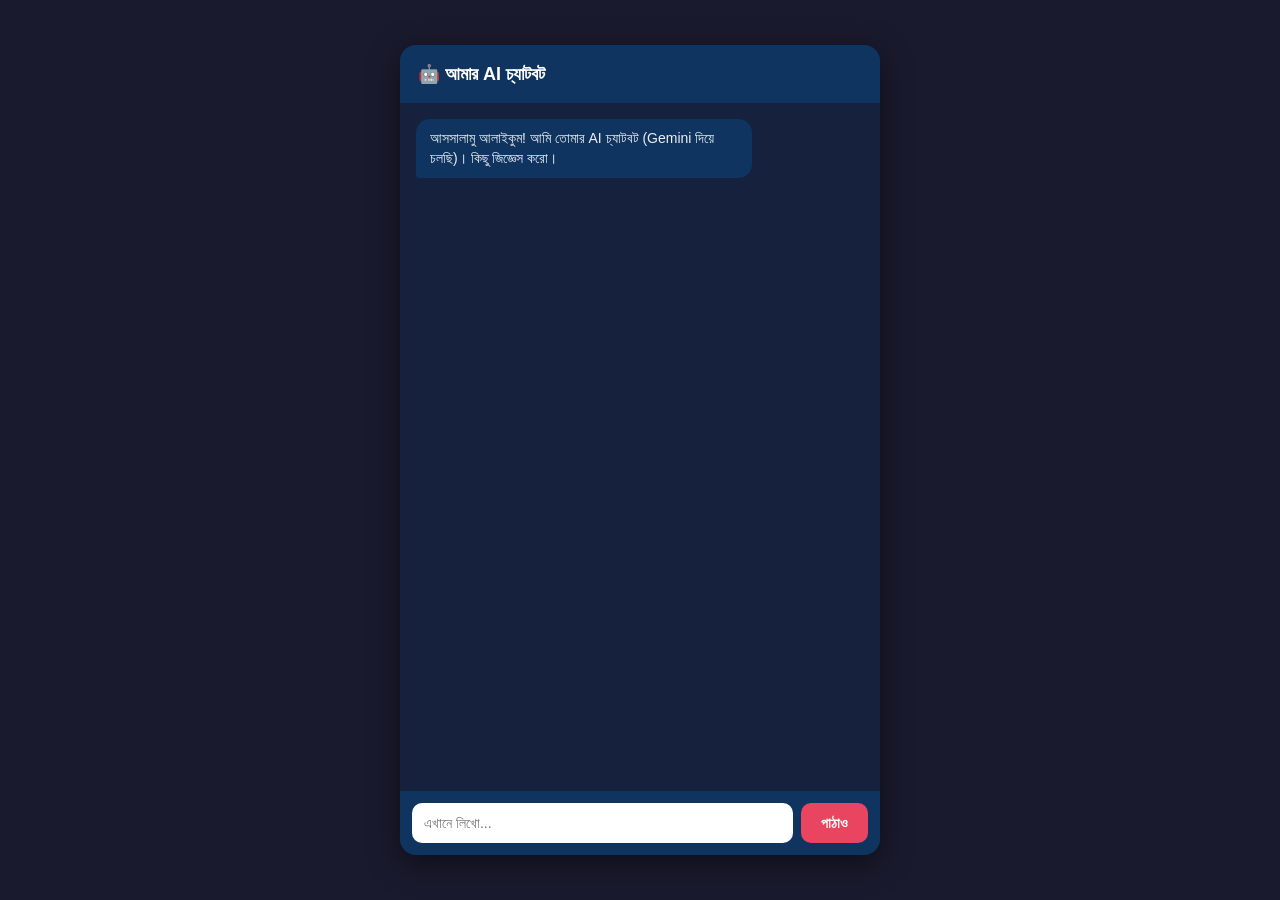
<file: index.html>
<!DOCTYPE html>
<html lang="bn">
<head>
<meta charset="UTF-8">
<meta name="viewport" content="width=device-width, initial-scale=1.0">
<title>আমার AI চ্যাটবট</title>
<style>
  * { box-sizing: border-box; margin: 0; padding: 0; }
  body {
    font-family: 'Segoe UI', Arial, sans-serif;
    background: #1a1a2e;
    height: 100vh;
    display: flex;
    align-items: center;
    justify-content: center;
  }
  .chat-container {
    width: 100%;
    max-width: 480px;
    height: 90vh;
    background: #16213e;
    border-radius: 16px;
    display: flex;
    flex-direction: column;
    overflow: hidden;
    box-shadow: 0 8px 30px rgba(0,0,0,0.5);
  }
  .chat-header {
    background: #0f3460;
    padding: 18px;
    color: white;
    font-size: 18px;
    font-weight: bold;
  }
  .chat-messages {
    flex: 1;
    padding: 16px;
    overflow-y: auto;
    display: flex;
    flex-direction: column;
    gap: 10px;
  }
  .message {
    max-width: 75%;
    padding: 10px 14px;
    border-radius: 14px;
    font-size: 14px;
    line-height: 1.4;
    white-space: pre-wrap;
  }
  .bot {
    background: #0f3460;
    color: #eee;
    align-self: flex-start;
    border-bottom-left-radius: 4px;
  }
  .user {
    background: #e94560;
    color: white;
    align-self: flex-end;
    border-bottom-right-radius: 4px;
  }
  .typing { font-style: italic; opacity: 0.7; }
  .chat-input {
    display: flex;
    padding: 12px;
    background: #0f3460;
    gap: 8px;
  }
  .chat-input input {
    flex: 1;
    padding: 12px;
    border: none;
    border-radius: 10px;
    font-size: 14px;
    outline: none;
  }
  .chat-input button {
    background: #e94560;
    color: white;
    border: none;
    padding: 0 20px;
    border-radius: 10px;
    font-size: 14px;
    cursor: pointer;
    font-weight: bold;
  }
  .chat-input button:hover { background: #c9314a; }
  .chat-input button:disabled { opacity: 0.5; cursor: not-allowed; }
</style>
</head>
<body>

<div class="chat-container">
  <div class="chat-header">🤖 আমার AI চ্যাটবট</div>
  <div class="chat-messages" id="messages">
    <div class="message bot">আসসালামু আলাইকুম! আমি তোমার AI চ্যাটবট (Gemini দিয়ে চলছি)। কিছু জিজ্ঞেস করো।</div>
  </div>
  <div class="chat-input">
    <input type="text" id="userInput" placeholder="এখানে লিখো..." />
    <button id="sendBtn" onclick="sendMessage()">পাঠাও</button>
  </div>
</div>

<script>
  const API_KEY = "AQ.Ab8RN6JLqxuFbgnMVnbVwJfisUycdRXkBQg8ZQqLCtcK0EhuwA";
  const MODEL = "gemini-2.5-flash";

  let conversationHistory = [];

  async function sendMessage() {
    const input = document.getElementById('userInput');
    const sendBtn = document.getElementById('sendBtn');
    const text = input.value.trim();
    if (!text) return;

    addMessage(text, 'user');
    conversationHistory.push({ role: "user", parts: [{ text }] });
    input.value = '';
    sendBtn.disabled = true;

    const typingDiv = addMessage("লিখছে...", 'bot typing');

    try {
      const url = `https://generativelanguage.googleapis.com/v1beta/models/${MODEL}:generateContent?key=${API_KEY}`;

      const response = await fetch(url, {
        method: "POST",
        headers: { "Content-Type": "application/json" },
        body: JSON.stringify({
          contents: conversationHistory,
          systemInstruction: {
            parts: [{ text: "তুমি একজন সহায়ক বাংলা AI সহকারী। বাংলা বা বাংলিশে সহজভাবে উত্তর দাও।" }]
          }
        })
      });

      const data = await response.json();

      if (data.error) {
        typingDiv.textContent = "এরর: " + data.error.message;
      } else {
        const reply = data.candidates[0].content.parts[0].text;
        typingDiv.textContent = reply;
        typingDiv.classList.remove('typing');
        conversationHistory.push({ role: "model", parts: [{ text: reply }] });
      }
    } catch (err) {
      typingDiv.textContent = "সমস্যা হয়েছে, ইন্টারনেট চেক করো। (" + err.message + ")";
    }

    sendBtn.disabled = false;
  }

  function addMessage(text, sender) {
    const messages = document.getElementById('messages');
    const div = document.createElement('div');
    div.className = 'message ' + sender;
    div.textContent = text;
    messages.appendChild(div);
    messages.scrollTop = messages.scrollHeight;
    return div;
  }

  document.getElementById('userInput').addEventListener('keypress', function(e) {
    if (e.key === 'Enter') sendMessage();
  });
</script>

</body>
</html>
</file>
